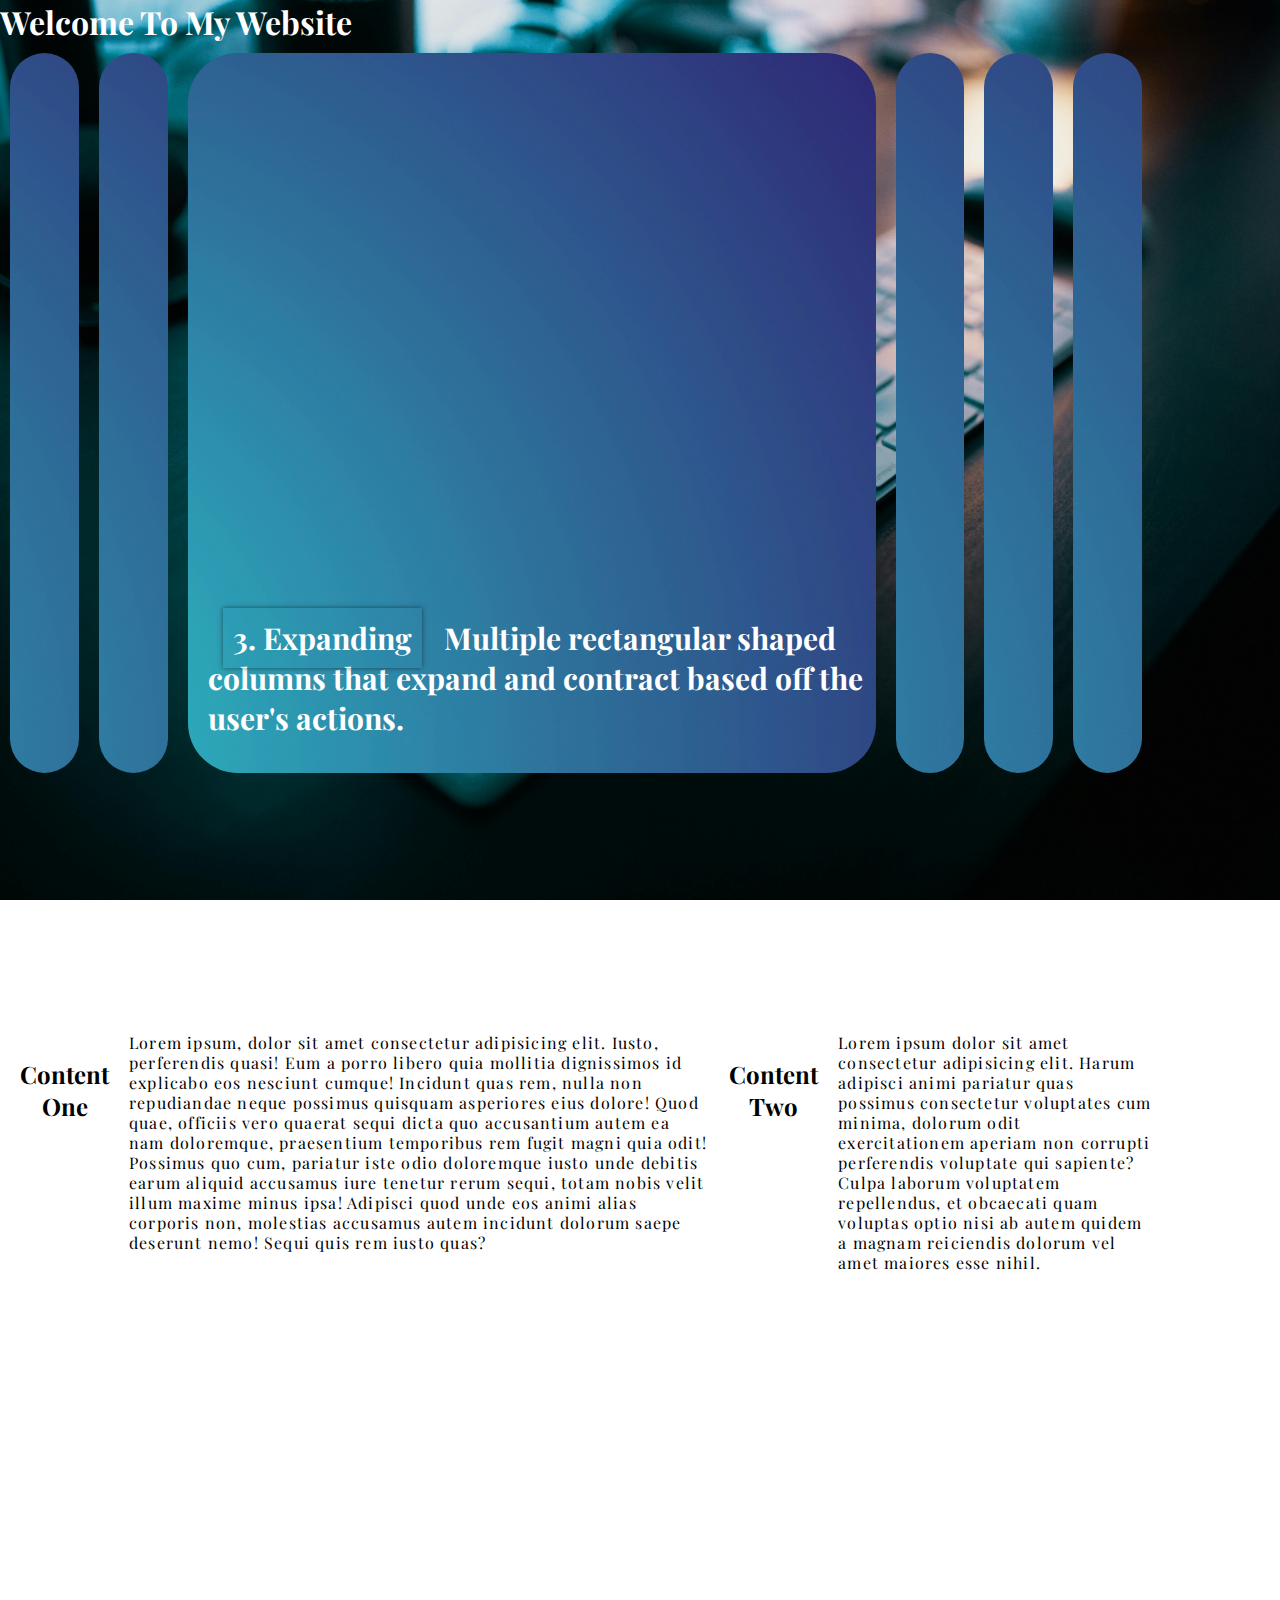
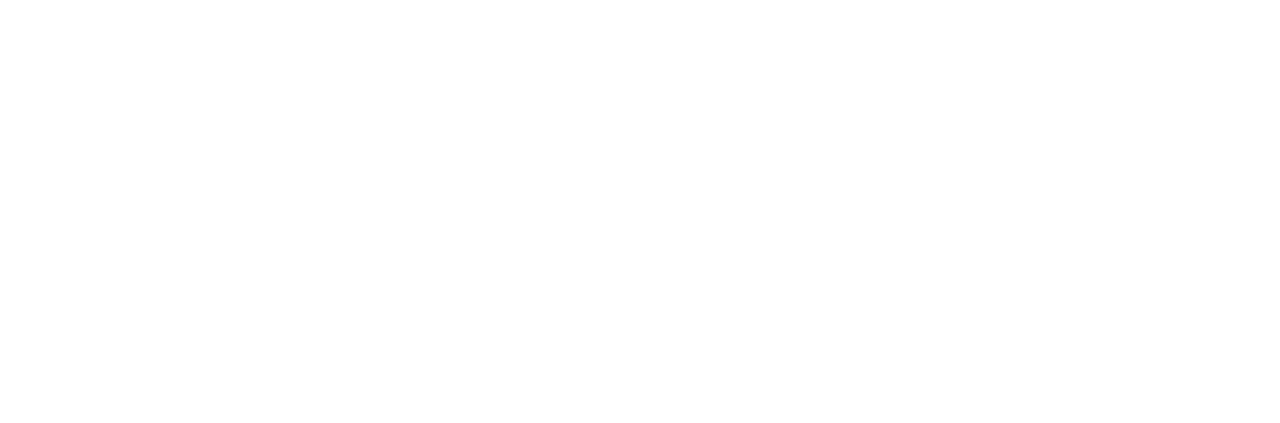
<file: index.html>
<!DOCTYPE HTML>
<html lang ="en">
    <head>
        <title>website1</title>
        <link rel="stylesheet" href="css/index.css">
    </head>

    <body>
        <h1>Welcome To My Website</h1>
        <!-- <a href="search.html">1. Search</a>
        <a href="loading.html">2. Loading</a>
        <a href="expanding.html">3. Expanding</a>
        <a href="sound.html">4. Sound</a>
        <a href="navigation.html">5. Navigation</a>
        <a href="landingpage.html">6. Landing Page</a> -->

        <div class="container">
            <div class="panel" style="background-image: url('css/images/blue.jpg')">
                <h3><a href="search.html">1. Search</a>
                    A simple tool that expands and contracts a search bar upon the user's click.</h3>
            </div>
            <div class="panel" style="background-image: url('css/images/blue.jpg')">
                <h3><a href="loading.html">2. Loading</a>
                    An image that loads from 0-100%, increasingly becoming more clear as the percentage reaches higher numbers.</h3>
            </div>
            <div class="panel active" style="background-image: url('css/images/blue.jpg')">
                <h3><a href="expanding.html">3. Expanding</a>
                    Multiple rectangular shaped columns that expand and contract based off the user's actions.</h3>
            </div>
            <div class="panel" style="background-image: url('css/images/blue.jpg')">
                <h3><a href="sound.html">4. Sound</a>
                    A series of selectable boxes that play a sound corrisponding to the text displayed within it.</h3>
            </div>
            <div class="panel" style="background-image: url('css/images/blue.jpg')">
                <h3> <a href="navigation.html">5. Navigation</a>
                    A website layout that contains interactive features replicating that of a legitimately functioning website.</h3>
            </div>
            <div class="panel" style="background-image: url('css/images/blue.jpg')">
                <h3><a href="landingpage.html">6. Landing Page</a>
                    A website containing a sign-up menu and toggling side bar. </h3>
            </div>
        </div>

        <section class="container content">
               <h2>Content One</h2>
               <p>Lorem ipsum, dolor sit amet consectetur adipisicing elit. Iusto, perferendis quasi! Eum a porro libero quia mollitia dignissimos id explicabo eos nesciunt cumque! Incidunt quas rem, nulla non repudiandae neque possimus quisquam asperiores eius dolore! Quod quae, officiis vero quaerat sequi dicta quo accusantium autem ea nam doloremque, praesentium temporibus rem fugit magni quia odit! Possimus quo cum, pariatur iste odio doloremque iusto unde debitis earum aliquid accusamus iure tenetur rerum sequi, totam nobis velit illum maxime minus ipsa! Adipisci quod unde eos animi alias corporis non, molestias accusamus autem incidunt dolorum saepe deserunt nemo! Sequi quis rem iusto quas?</p>

               <h3>Content Two</h3>
               <p>Lorem ipsum dolor sit amet consectetur adipisicing elit. Harum adipisci animi pariatur quas possimus consectetur voluptates cum minima, dolorum odit exercitationem aperiam non corrupti perferendis voluptate qui sapiente? Culpa laborum voluptatem repellendus, et obcaecati quam voluptas optio nisi ab autem quidem a magnam reiciendis dolorum vel amet maiores esse nihil.</p>
         </section>

    </body>

    <script src="js/index.js"></script>
</html>
</file>
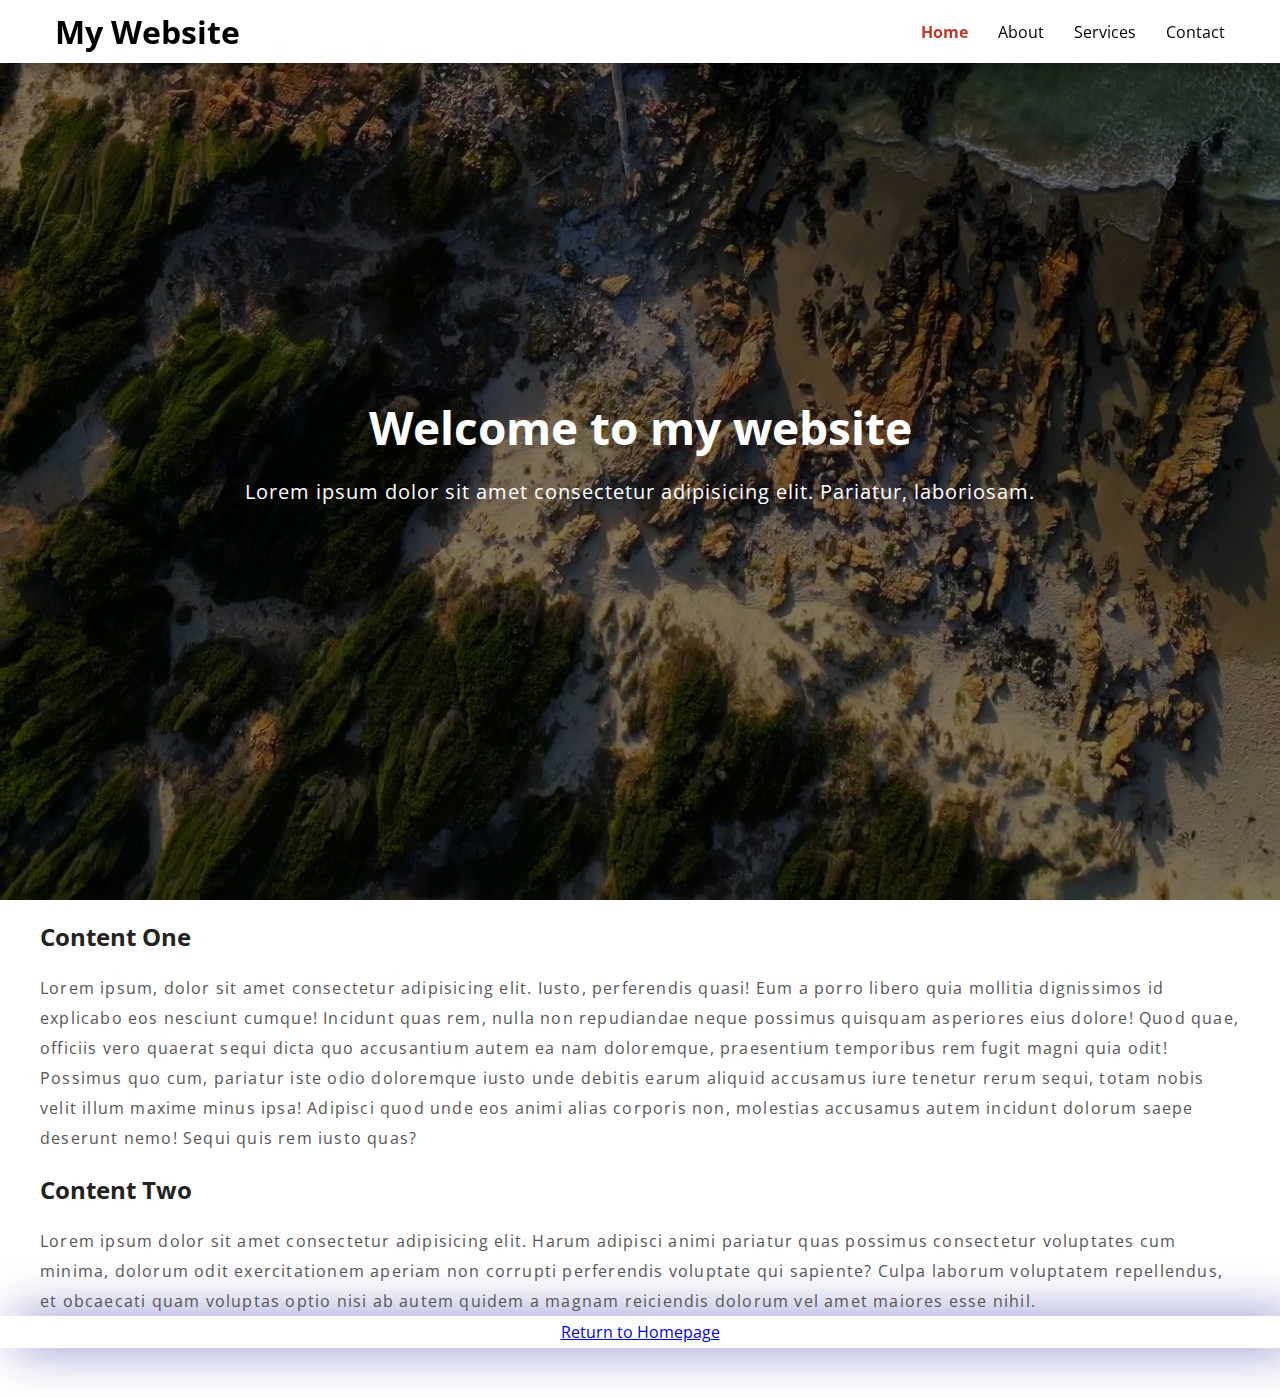
<file: navigation.html>
<!DOCTYPE html>
<html lang="en">
<head>
    <meta charset="UTF-8">
    <meta name="viewport" content="width=device-width, initial-scale=1.0">
    <title>Navigation</title>
    <link rel="stylesheet" href="css/navigation.css">
</head>
<body>
<nav class="nav active">
    <div class="container">
        <h1 class="logo"><a href="navigation.html">My
        Website</a></h1>
        <ul>
           <li><a href="#" class="current">Home</a></li>
           <li><a href="#">About</a></li>
           <li><a href="#">Services</a></li>
           <li><a href="#">Contact</a></li>
        </ul>
    </div>
</nav>

<div class="hero">
    <div class="container">
      <h1>Welcome to my website</h1>
      <p>Lorem ipsum dolor sit amet consectetur adipisicing elit. Pariatur, laboriosam.</p>
    </div>
</div>

<section class="container content">
   <h2>Content One</h2>
   <p>Lorem ipsum, dolor sit amet consectetur adipisicing elit. Iusto, perferendis quasi! Eum a porro libero quia mollitia dignissimos id explicabo eos nesciunt cumque! Incidunt quas rem, nulla non repudiandae neque possimus quisquam asperiores eius dolore! Quod quae, officiis vero quaerat sequi dicta quo accusantium autem ea nam doloremque, praesentium temporibus rem fugit magni quia odit! Possimus quo cum, pariatur iste odio doloremque iusto unde debitis earum aliquid accusamus iure tenetur rerum sequi, totam nobis velit illum maxime minus ipsa! Adipisci quod unde eos animi alias corporis non, molestias accusamus autem incidunt dolorum saepe deserunt nemo! Sequi quis rem iusto quas?</p>

   <h3>Content Two</h3>
   <p>Lorem ipsum dolor sit amet consectetur adipisicing elit. Harum adipisci animi pariatur quas possimus consectetur voluptates cum minima, dolorum odit exercitationem aperiam non corrupti perferendis voluptate qui sapiente? Culpa laborum voluptatem repellendus, et obcaecati quam voluptas optio nisi ab autem quidem a magnam reiciendis dolorum vel amet maiores esse nihil.</p>
</section>

<div class="link">
   <a href="index.html">Return to Homepage</a>
</div>

</body>
<script src="js/navigation.js"></script>
</html>
</file>
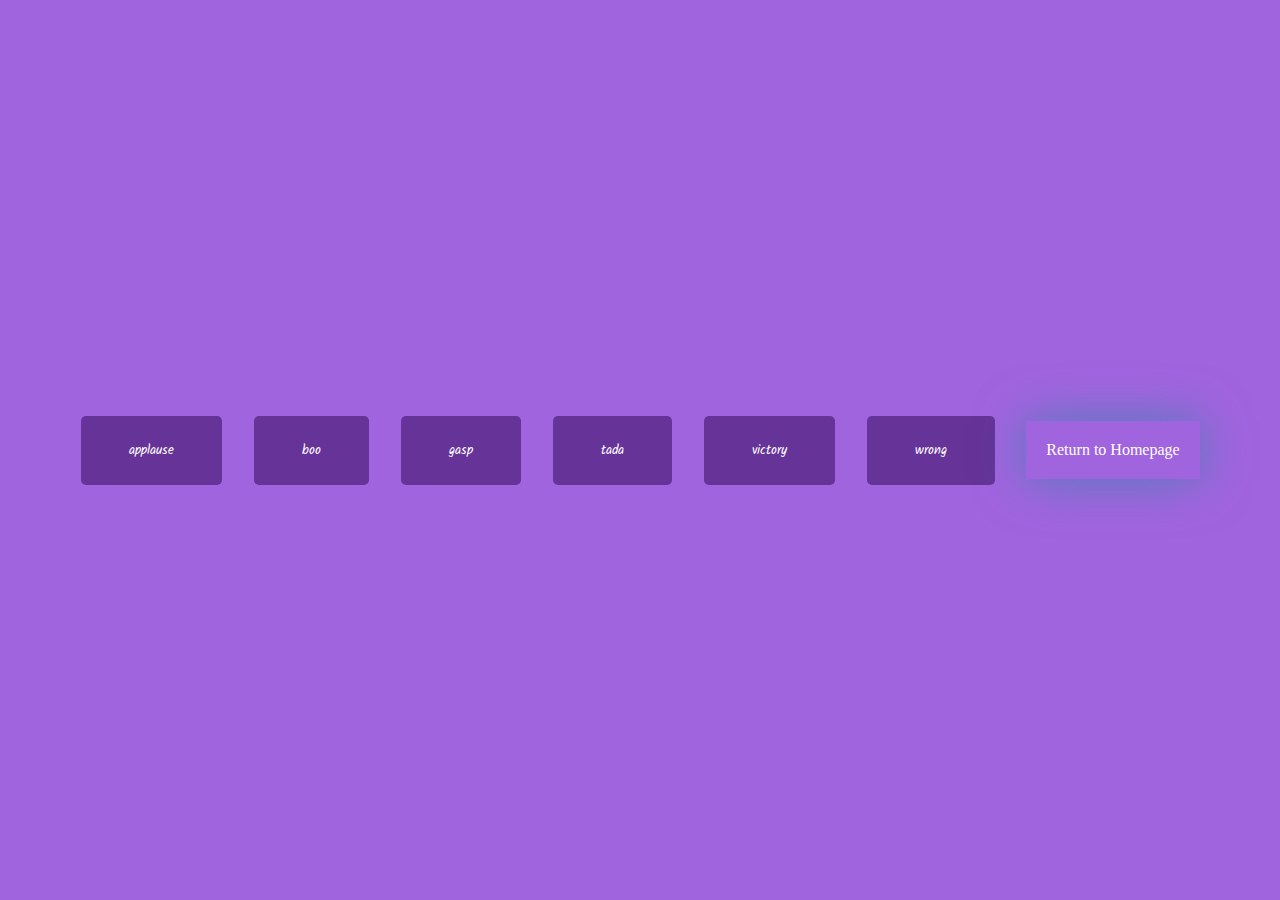
<file: sound.html>
<!DOCTYPE html>
<html lang="en">
    <head>
        <title>Sound</title>
        <link rel="stylesheet" href="css/sound.css">
    </head>
    <body>
       <audio id="applause" src="sounds/applause.mp3"></audio>
       <audio id="boo" src="sounds/boo.mp3"></audio>
       <audio id="gasp" src="sounds/gasp.mp3"></audio>
       <audio id="tada" src="sounds/tada.mp3"></audio>
       <audio id="victory" src="sounds/victory.mp3"></audio>
       <audio id="wrong" src="sounds/wrong.mp3"></audio>

       <div id="buttons">

       </div>

       <a href="index.html">Return to Homepage</a>
    </body>

    <script src="js/sound.js"></script>
</html>
</file>
<file: css/index.css>
@import url('https://fonts.googleapis.com/css2?family=Inter:wght@100..900&family=Kalam:wght@300;400;700&family=Montserrat:ital,wght@0,100..900;1,100..900&family=Playfair+Display:ital,wght@0,400..900;1,400..900&family=Roboto:ital,wght@0,100;0,300;0,400;0,500;0,700;0,900;1,100;1,300;1,400;1,500;1,700;1,900&display=swap');


* {
    margin: 0;
}

body {
   background-image: url(images/pc2.jpg);
   background-repeat: no-repeat;
   background-size: cover;
   background-position: center;
   font-family: "Playfair Display", serif;
   color: white;
   height: 100vh;
   display: center;
   /* justify-content: center;
   align-items: center;
   text-align: center; */
   position: center;
   /* padding: 5px; */
}

body a {
    color: white;
    text-decoration: none;
    padding: 10px;
    box-shadow: 0 0 5px rgba(0,0,0,0.5);
    margin: 15px;
    display: center;
    justify-content: center;
    align-items: center;
    text-align: center;
    position: relative;
}

.container {
    width: 90vw;
    display: flex;
    height: 110vh;
}

.panel {
    background-size: cover;
    background-position: center;
    background-repeat: no-repeat;
    height: 80vh;
    border-radius: 50px;
    color: white;
    cursor: pointer;
    flex: 0.5;
    margin: 10px;
    position: relative;
    transition: flex 1s ease-in;
}

.panel.active {
    flex: 5;
}

.panel h3 {
    font-size: 30px;
    position: absolute;
    bottom: 35px;
    left: 20px;
    margin: 0;
    opacity: 0;
}

.panel.active h3 {
    opacity: 1;
    transition: opacity .6s ease-in 0.6s;
}


@media (max-width: 500px) {
    .panel:nth-of-type(4){
        display: none;
    }
    .panel:nth-of-type(5){
        display: none;
    }
    .container{
        width: 100vw;
    }
}

.content h2, .content h3 {
    margin: 20px 15px;
    font-size: 150%;
    color: black;
    padding: 5px;
    box-shadow: 0 0 0px rgba(0,0,225,0.5);
    line-height: -15px;
    text-align: center;
    background-color: white;
    text: black;
}

.content p {
    color: black;;
    line-height: 20px;
    letter-spacing: 1.2px;
    background-color: white;
    padding: 0px;
    bottom: 50px;
    margin: 0px;
}
</file>
<file: css/navigation.css>
@import url('https://fonts.googleapis.com/css2?family=Open+Sans:ital,wght@0,300..800;1,300..800&display=swap');

* {
    box-sizing: border-box;
    margin: 0;
    padding: 0;
}

body {
    color: #222;
    padding-bottom: 50px;
    font-family: "Open Sans", sans-serif;
}

.link {
    text-decoration: none;
    color: purple;
    align-items: left;
    justify-content: center;
    text-align: center;
    position: center;
    padding: 5px;
    margin: 0;
    box-shadow: 15px 0 50px rgba(0,0,150,0.5);
}

.container {
    max-width: 1200px;
    margin: 0 auto;
}

.hero {
    background-image: url(images/rocks.jpg);
    background-repeat: no-repeat;
    background-size: cover;
    background-position: bottom center;
    height: 100vh;
    color: white;
    display: flex;
    justify-content: center;
    align-items: center;
    text-align: center;
    position: relative;
    margin-bottom: 20px;
    z-index: -2;
}

.hero::before {
    content: "";
    position: absolute;
    top: 0;
    left: 0;
    width: 100%;
    height: 100%;
    background-color: rgba(0,0,0,0.5);
    z-index: -1;
}

.hero h1 {
    font-size: 46px;
    margin: 0 0 20px;
}

.hero p {
    font-size: 20px;
    letter-spacing: 1px;
}

.content h2, .content h3 {
    margin: 20px 0;
    font-size: 150%;
}

.content p {
    color: #555;
    line-height: 30px;
    letter-spacing: 1.2px;
}

.nav {
    position: fixed;
    background-color: #222;
    top: 0;
    left: 0;
    right: 0;
    transition: all 0.3 ease-in-out;
}

.nav .container {
    display: flex;
    justify-content: space-between;
    align-items: center;
    padding: 20px 0;
    transition: all 0.3 ease-in-out;
}

.nav ul {
    display: flex;
    list-style-type: none;
    align-items: center;
    justify-content: center;
}

.nav a {
    color: white;
    text-decoration: none;
    padding: 7px 15px;
    transition: all 0.3 ease-in-out;
}

.nav.active {
    background-color: white;
    box-shadow: 0 2px 10px rgba(0,0,0,0.3);
}

.nav.active a {
    color: black;
}

.nav.active .container {
    padding: 10px 0;
}

.nav a.current,
.nav a:hover {
    color: rgb(191,57,43);
    font-weight: bold;

}
</file>
<file: css/sound.css>
@import url('https://fonts.googleapis.com/css2?family=Kalam:wght@300;400;700&family=Roboto:ital,wght@0,100;0,300;0,400;0,500;0,700;0,900;1,100;1,300;1,400;1,500;1,700;1,900&display=swap');

body {
   background-color: rgb(161,100,223);
   height: 100vh;
   display: flex;
   align-items: center;
   justify-content: center;
   margin: 0;
}

a {
    color: white;
    text-decoration: none;
    padding: 20px;
    margin: 15px;
    box-shadow: 0 0 50px rgba(0,150,150,0.5);
}

.btn {
    background-color: rebeccapurple;
    font size: 1.2rem;
    padding: 1.5rem 3rem;
    margin: 1rem;
    border-radius: 5px;
    border: none;
    color: rgb(255,255,255);
    cursor: pointer;
    font-family: "Kalam", cursive;
}



.btn:hover {
    opacity: 0.7;
}
</file>
